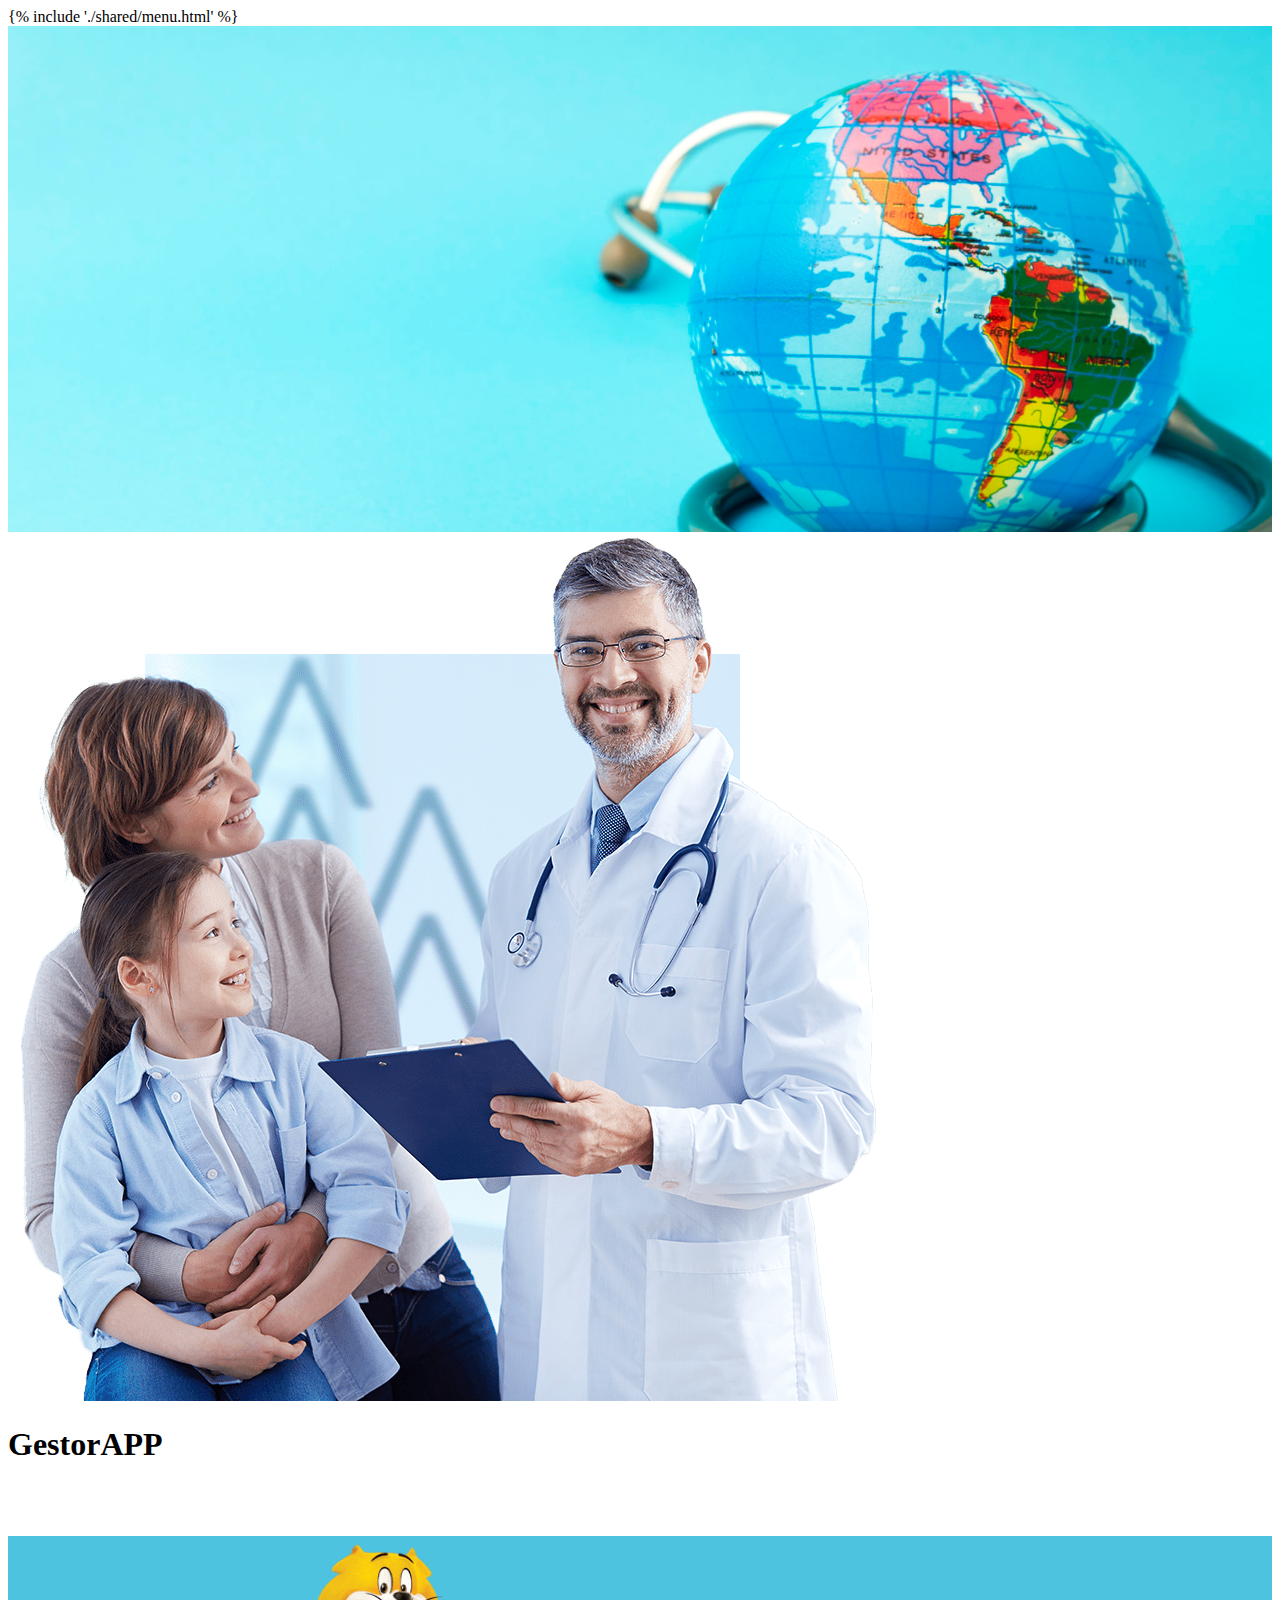
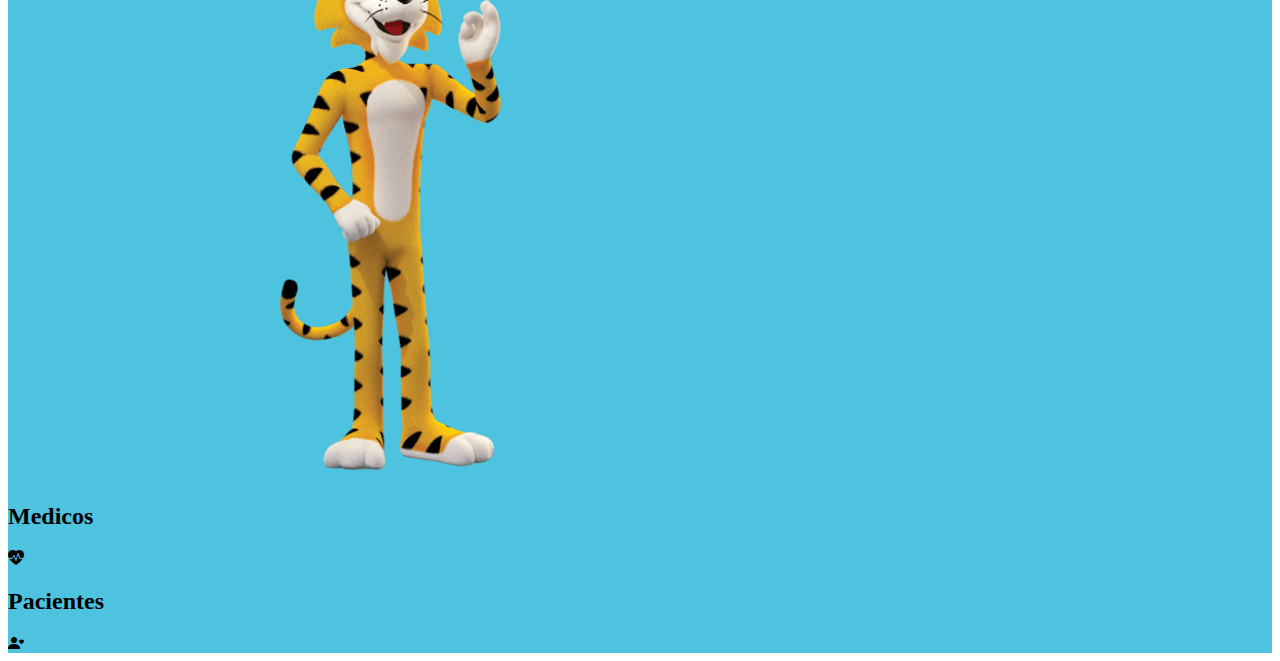
<file: configuracion/web/templates/index.html>
<!DOCTYPE html>
<html lang="en">
<head>
    <meta charset="UTF-8">
    <meta http-equiv="X-UA-Compatible" content="IE=edge">
    <meta name="viewport" content="width=device-width, initial-scale=1.0">
    <!-- CSS only -->
    <link href="https://cdn.jsdelivr.net/npm/bootstrap@5.2.2/dist/css/bootstrap.min.css" rel="stylesheet" integrity="sha384-Zenh87qX5JnK2Jl0vWa8Ck2rdkQ2Bzep5IDxbcnCeuOxjzrPF/et3URy9Bv1WTRi" crossorigin="anonymous">
    <link rel="stylesheet" href="../static/styles/stilosHome.css">
    <title>Document</title>
    <link
    rel="stylesheet"
    href="https://cdnjs.cloudflare.com/ajax/libs/animate.css/4.1.1/animate.min.css" />
    <link rel="stylesheet" href="https://cdn.jsdelivr.net/npm/bootstrap-icons@1.9.1/font/bootstrap-icons.css">
</head>
<body>
    
    <header>
        {% include './shared/menu.html' %}
    </header>
    <main>
        <div class="bannersura">

        </div>
        <section>
            <div class="container my-3">
                <div class="row justify-content-center">
                    <div class="col-12 col-md-5 text-center">
                        <img src="../static/img/doctorpaciente.png" alt="foto" class="img-fluid w-100">
                        <h1 class="fw-bold">GestorAPP</h1>
                        <p class="wow animate__animated animate__fadeInUp animate__slow">Lorem ipsum dolor sit amet consectetur, adipisicing elit. Suscipit odit, unde molestiae veniam hic distinctio beatae repellendus at sit consectetur explicabo ducimus fugiat quia cumque voluptatibus autem nihil tempore maiores!</p>
                    </div>
                </div>
            </div>
            
            <section class="container-fluid azulSura2 mt-5 g-0 text-white">
                <div class="row p-5">
                    <div class="col-12 col-md-6">
                        <img src="../static/img/tigre.png " alt="tigre" class="w-100 img-fluid">
                    </div>
                    <div class="col-12 col-md-6 align-self-center">
                        <div class="row text-center">
                            <div class="col-12 col-md-6">
                             <h2 class="fw-bold">Medicos</h2>  
                             <i class="bi bi-heart-pulse-fill fs-1"></i> 
                            </div>
                            <div class="col-12 col-md-6">
                                <h2 class="fw-bold" >Pacientes</h2>
                                <i class="bi bi-person-heart fs-1"></i>
                            </div>
                        </div>
                    </div>
                </div>
            </section>

        </section>    
    </main>
    <footer></footer>

    
    <script src="../static/js/wow.min.js"></script>
    <script>
         new WOW().init();
    </script>
<!-- JavaScript Bundle with Popper -->
<script src="https://cdn.jsdelivr.net/npm/bootstrap@5.2.2/dist/js/bootstrap.bundle.min.js" integrity="sha384-OERcA2EqjJCMA+/3y+gxIOqMEjwtxJY7qPCqsdltbNJuaOe923+mo//f6V8Qbsw3" crossorigin="anonymous"></script>
</body>
</html>
</file>
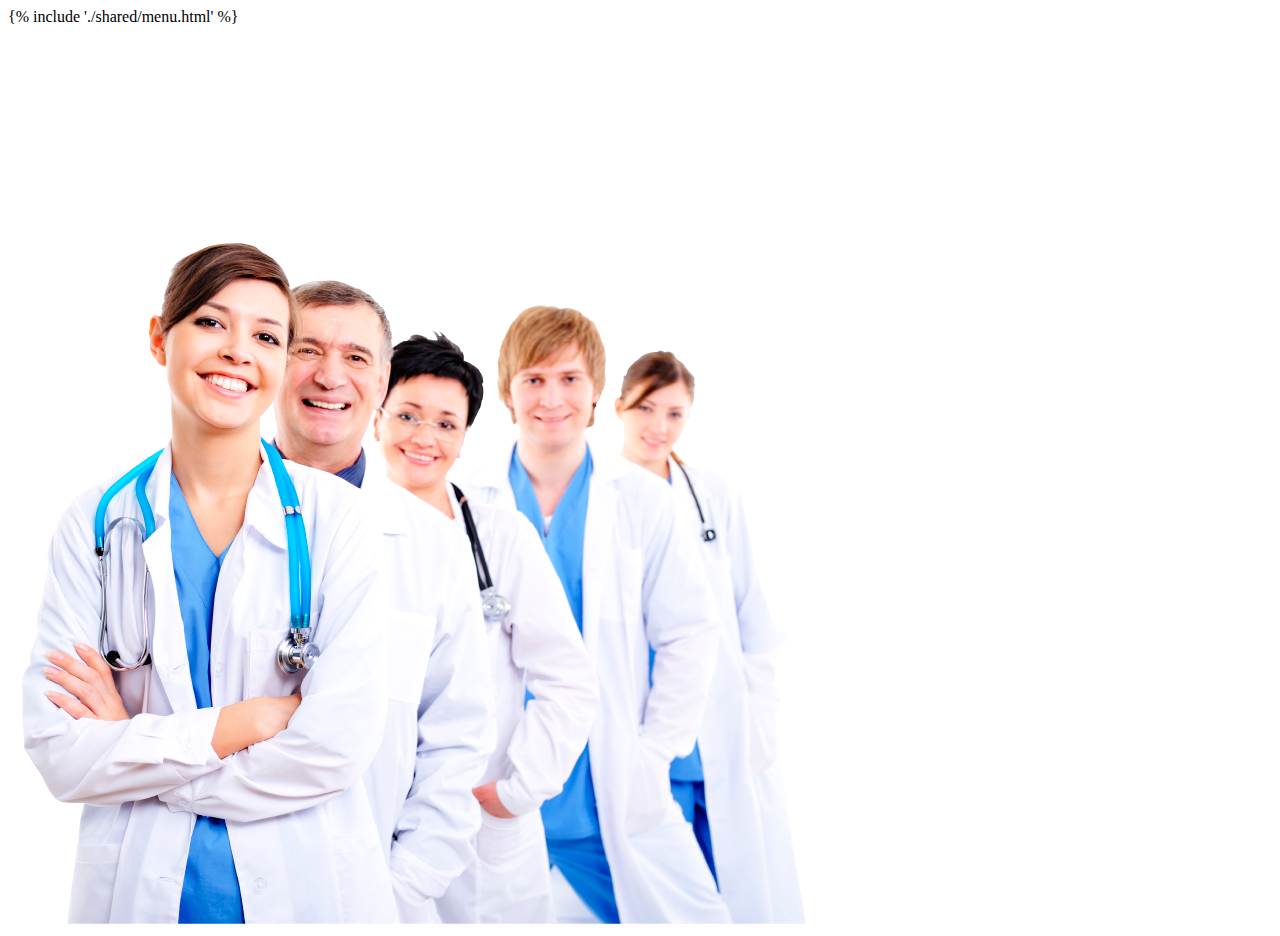
<file: configuracion/web/templates/registrosmedicos.html>
<!DOCTYPE html>
<html lang="en">
<head>
    <meta charset="UTF-8">
    <meta http-equiv="X-UA-Compatible" content="IE=edge">
    <meta name="viewport" content="width=device-width, initial-scale=1.0">
    <link href="https://cdn.jsdelivr.net/npm/bootstrap@5.2.2/dist/css/bootstrap.min.css" rel="stylesheet" integrity="sha384-Zenh87qX5JnK2Jl0vWa8Ck2rdkQ2Bzep5IDxbcnCeuOxjzrPF/et3URy9Bv1WTRi" crossorigin="anonymous">
    <link rel="stylesheet" href="../static/styles/stilosHome.css">
    <title>Document</title>
    <link
    rel="stylesheet"
    href="https://cdnjs.cloudflare.com/ajax/libs/animate.css/4.1.1/animate.min.css" />
    <link rel="stylesheet" href="https://cdn.jsdelivr.net/npm/bootstrap-icons@1.9.1/font/bootstrap-icons.css">
    <title>Document</title>
</head>
<body>

    <header>
        {% include './shared/menu.html' %}
    </header>

    <br><br><br>

    <main>
        <div class="container">
            <div class="row">
                <div class="col-12 col-md-5">
                    <img src="/configuracion/web/static/img/Medicos.png" alt="" class="img-fluid w-100">
                </div>
                <div class="col-12 col-md-7"></div>
            </div>
        </div>
    </main>



    <script src="../static/js/wow.min.js"></script>
    <script>
         new WOW().init();
    </script>
    <!-- JavaScript Bundle with Popper -->
    <script src="https://cdn.jsdelivr.net/npm/bootstrap@5.2.2/dist/js/bootstrap.bundle.min.js" integrity="sha384-OERcA2EqjJCMA+/3y+gxIOqMEjwtxJY7qPCqsdltbNJuaOe923+mo//f6V8Qbsw3" crossorigin="anonymous"></script>

</body>
</html>
</file>
<file: configuracion/web/static/styles/stilosHome.css>
.azulSura{
    background-color: #0033a0;
}

.amarilloSura{
    background-color: #e3e829;
}

.azulSura2{
    background-color: #4ec3e0;
}

.bannersura{
    background-image: url('../img/banner.jpg');
    background-position: top center;
    background-size: cover;
    padding: 20%;
    background-attachment: fixed;
}
</file>
